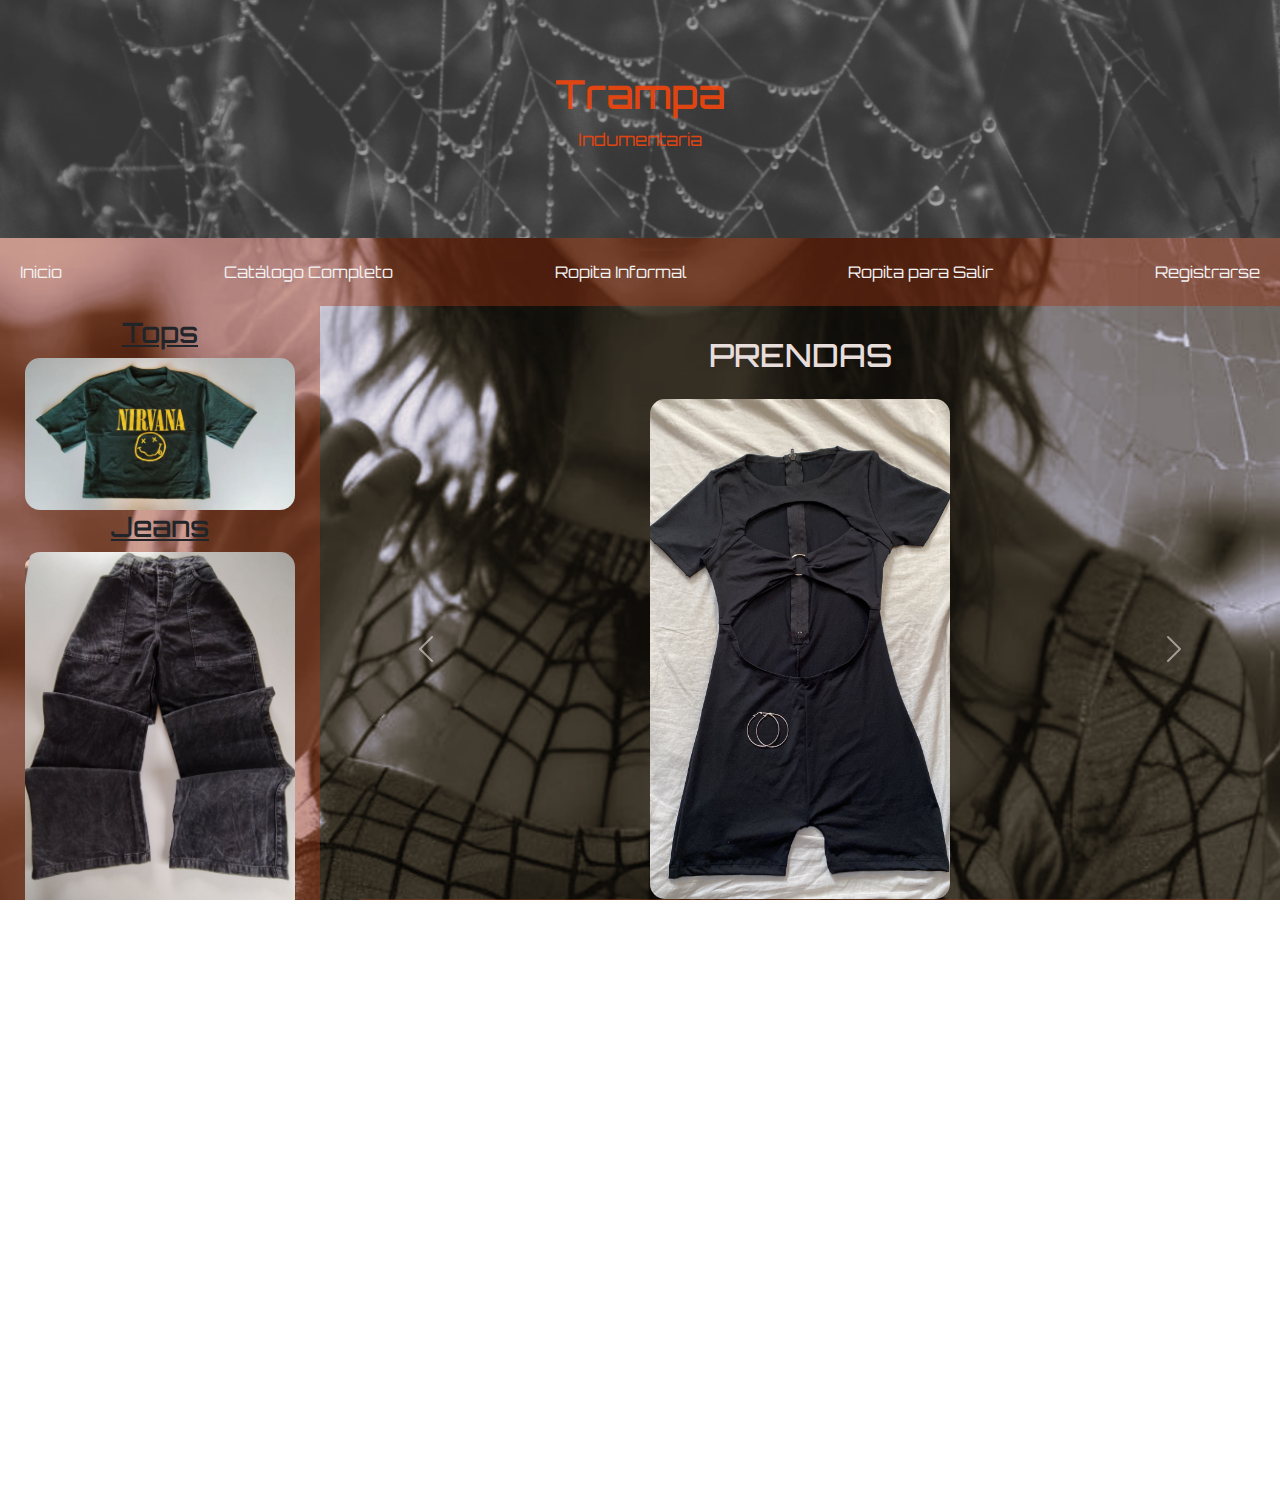
<file: index.html>
<!DOCTYPE html>
<html lang="en">
<head>
  <meta charset="UTF-8">
  <meta name="viewport" content="width=device-width, initial-scale=1.0">
  <title>TRAMPA</title>
  <link rel="stylesheet" href="public/css/style.css">
  <link rel="icon" href="public/img/tela-de-arana%20(1).png" type="image/png">
  <link href="https://cdn.jsdelivr.net/npm/bootstrap@5.3.0/dist/css/bootstrap.min.css" rel="stylesheet">
  <link rel="stylesheet" href="https://cdnjs.cloudflare.com/ajax/libs/font-awesome/6.0.0/css/all.min.css">
</head>
<body>
  <!-- HEADER -->
  <header>
    <div>
      <h1>Trampa</h1>
      <p>Indumentaria</p>
    </div>
  </header>
  <!-- NAVBAR -->
  <nav class="navbar">
    <a href="index.html">Inicio</a>
    <a href="public/views/catalogocompleto.html">Catálogo Completo</a>
    <a href="public/views/ropitainformal.html">Ropita Informal</a>
    <a href="public/views/ropitaparasalir.html">Ropita para Salir</a>
    <a href="public/views/form.html">Registrarse</a>
  </nav>
  <!-- PARTE PRINCIPAL -->
  <div class="principal">
    <aside>
      <h3 class="asideTitle">Tops</h3>
      <a href="public/views/ropitainformal.html" class="image"><img src="public/img/tops.jpg" alt="Tops"></a>
      <h3 class="asideTitle">Jeans</h3>
      <a href="public/views/ropitainformal.html" class="image"><img src="public/img/jean.jpg" alt="Jeans"></a>
      <h2 class="asideTitle">Vestidos</h2>
      <a href="public/views/ropitaparasalir.html" class="image"><img src="public/img/tiras.jpg" alt="Vestidos"></a>
      <a href="public/views/catalogocompleto.html" class="leerMas">Ver más..</a>
    </aside>
    <main>
      <h2 class="text-center mb-4">Prendas</h2>
      <div id="carouselExampleAutoplaying" class="carousel slide" data-bs-ride="carousel">
        <div class="carousel-inner">
          <div class="carousel-item active">
            <img src="public/img/catsuit.JPG" class="d-block w-100" alt="Catsuit">
          </div>
          <div class="carousel-item">
            <img src="public/img/conjunto.jpg" class="d-block w-100" alt="Conjunto">
          </div>
          <div class="carousel-item">
            <img src="public/img/top.jpg" class="d-block w-100" alt="Top frunce">
          </div>
        </div>
        <button class="carousel-control-prev" type="button" data-bs-target="#carouselExampleAutoplaying" data-bs-slide="prev">
          <span class="carousel-control-prev-icon" aria-hidden="true"></span>
          <span class="visually-hidden">Anterior</span>
        </button>
        <button class="carousel-control-next" type="button" data-bs-target="#carouselExampleAutoplaying" data-bs-slide="next">
          <span class="carousel-control-next-icon" aria-hidden="true"></span>
          <span class="visually-hidden">Siguiente</span>
        </button>
      </div>
      <h3 class="navbar">Acá te dejo una buena playlist para que escuches mientras miras lo que tenemos para vos!</h3>
      <iframe width="560" height="315" src="https://www.youtube.com/embed/KgdDQGSL0qs?si=2_86oLDebvd0iYGB" title="YouTube video player" frameborder="0" allow="accelerometer; autoplay; clipboard-write; encrypted-media; gyroscope; picture-in-picture; web-share" referrerpolicy="strict-origin-when-cross-origin" allowfullscreen></iframe>
    </main>
  </div>
  <!-- FOOTER -->
  <footer>
    <p>Síguenos en:</p>
    <a href="https://wa.me/5492604063858" class="whatsapp-btn" target="_blank">
        <i class="fab fa-whatsapp"></i> WhatsApp
    </a>
    <a href="https://www.instagram.com/trampaind/?__pwa=1" target="_blank">
        <i class="fab fa-instagram"></i> Instagram
    </a>
    <p>&copy; 2024 Trampa Indumentaria. Todos los derechos reservados.</p>
  </footer>
</body>
</html>
</file>
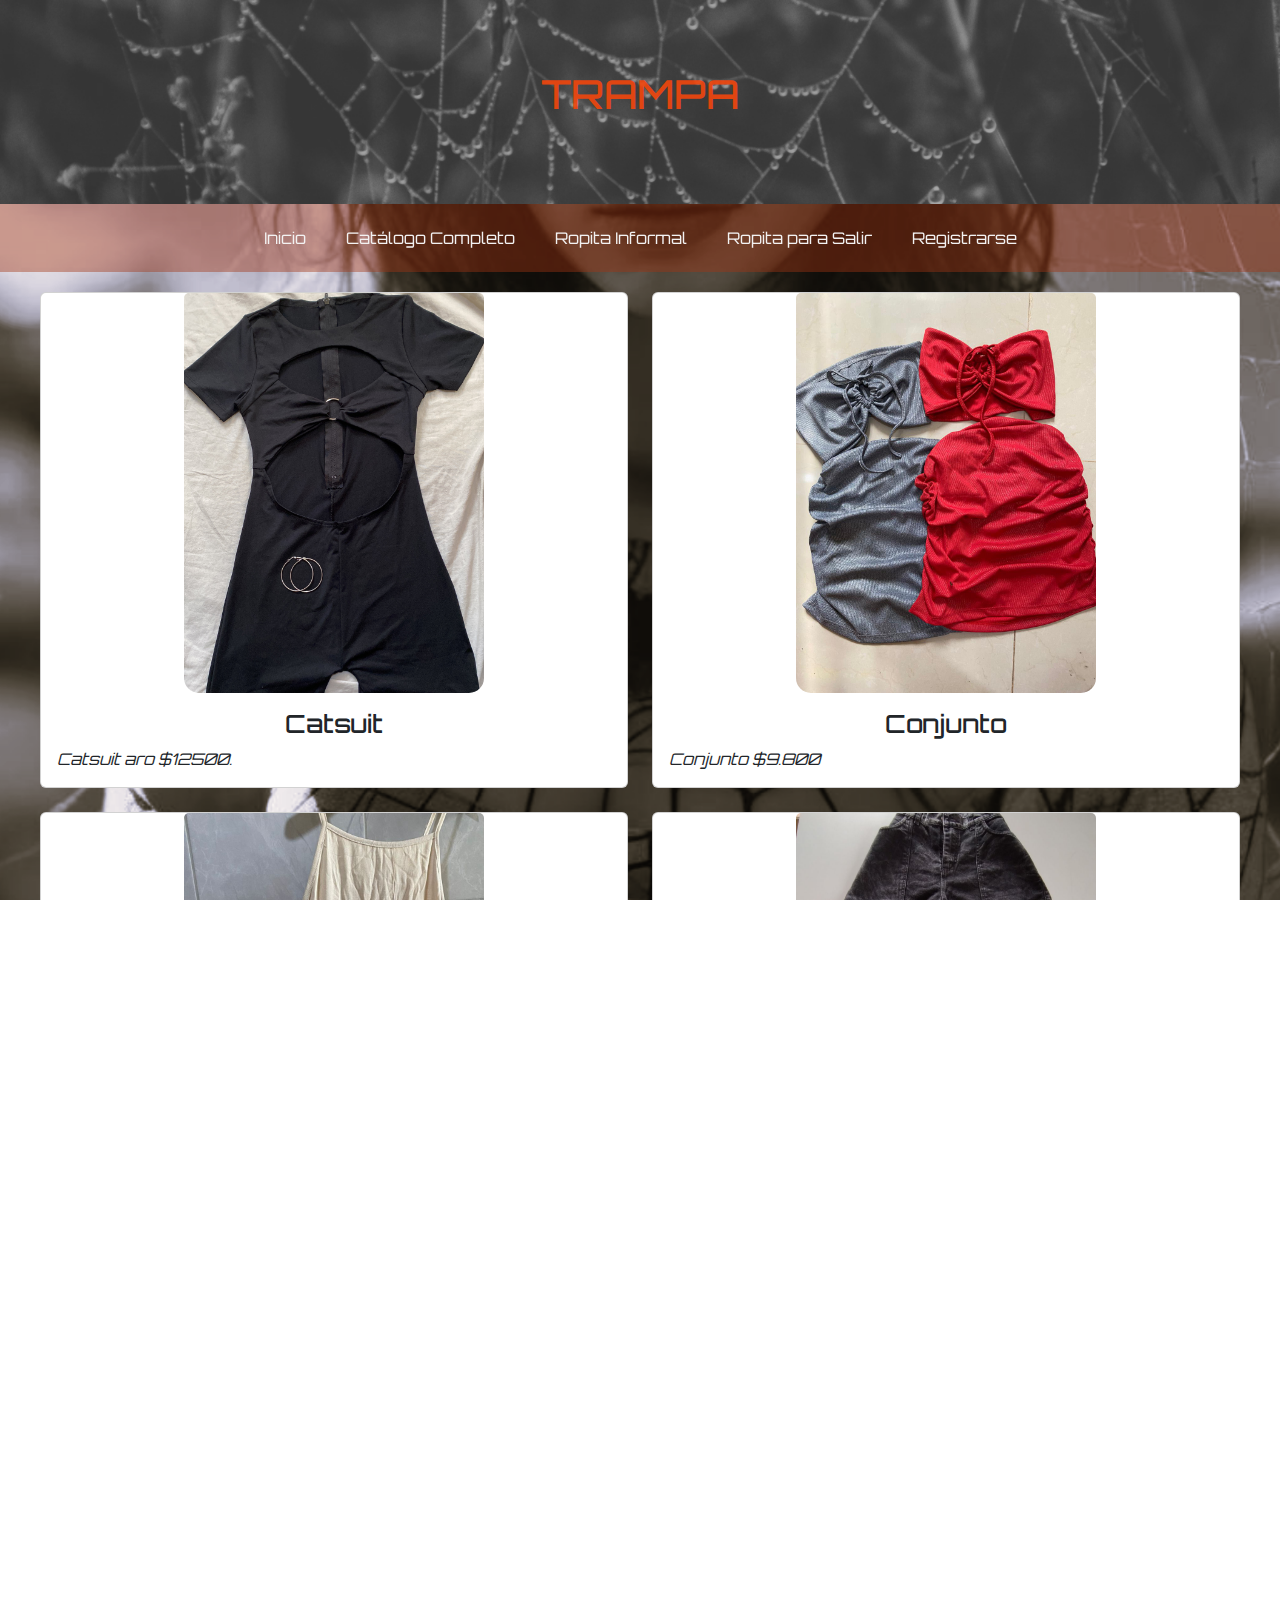
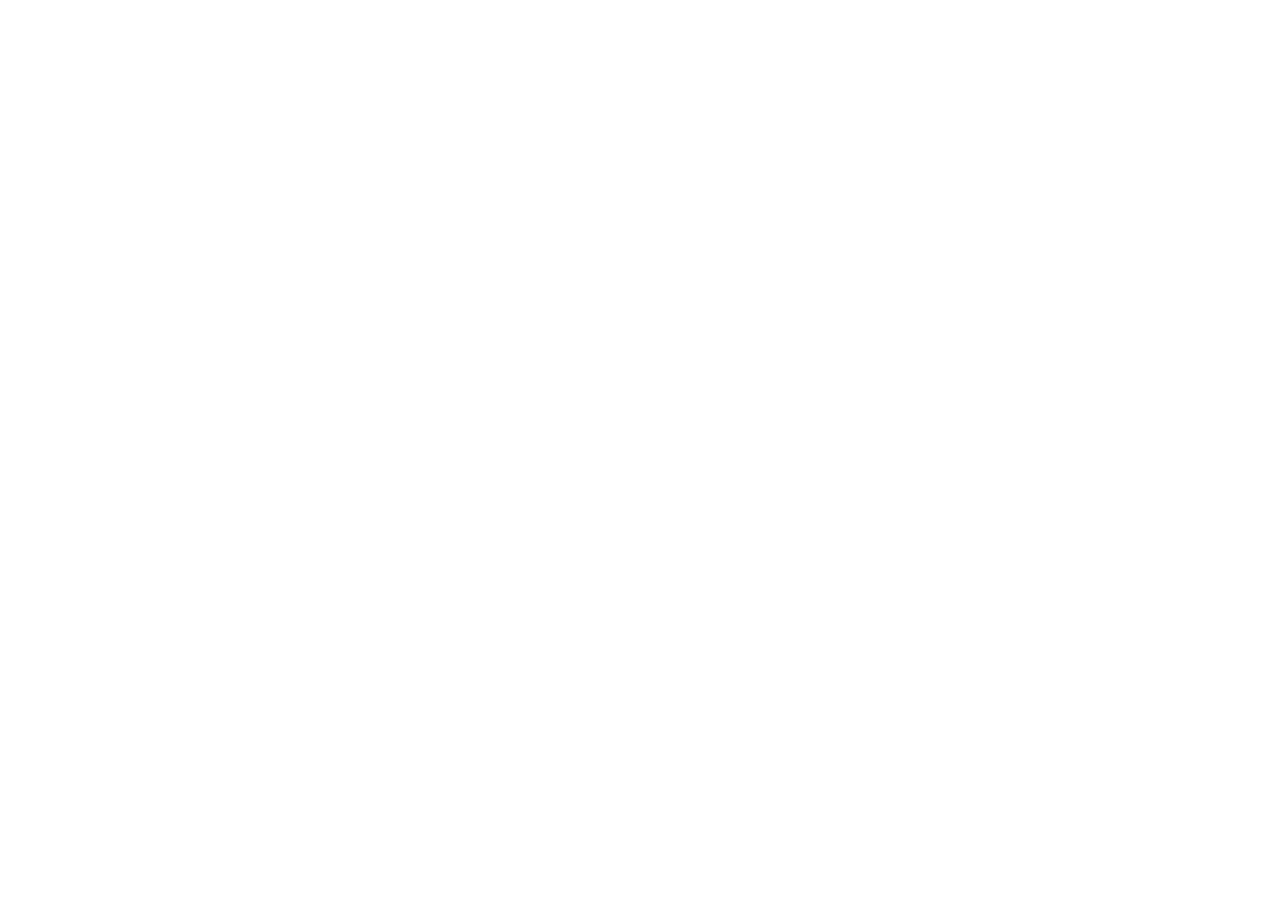
<file: public/views/catalogocompleto.html>
<!DOCTYPE html>
<html lang="en">
<head>
    <meta charset="UTF-8">
    <meta name="viewport" content="width=device-width, initial-scale=1.0">
    <title>TRAMPA</title>
    <meta name="description" content="Trampa - Indumentaria moderna y única para todos los estilos.">
    <link href="https://cdnjs.cloudflare.com/ajax/libs/font-awesome/5.15.4/css/all.min.css" rel="stylesheet">

    <!-- bootstrap -->
    <link href="https://cdn.jsdelivr.net/npm/bootstrap@5.3.3/dist/css/bootstrap.min.css" rel="stylesheet" integrity="sha384-QWTKZyjpPEjISv5WaRU9OFeRpok6YctnYmDr5pNlyT2bRjXh0JMhjY6hW+ALEwIH" crossorigin="anonymous">
    <!-- estilos -->
    <link rel="stylesheet" href="../css/style.css">
    <link rel="stylesheet" href="../../index.html">
    <link rel="icon" href="../img/icon.png" type="image/png">
</head>
<body>
    <!-- HEADER -->
    <header>
        <div>
            <h1>TRAMPA</h1>
            <p> </p>
        </div>
    </header>
    <!-- NAVBAR -->
    <nav class="navbar">
        <a href="../../index.html">Inicio</a>
        <a href="../views/catalogocompleto.html">Catálogo Completo</a>
        <a href="../views/ropitainformal.html">Ropita Informal</a>
        <a href="../views/ropitaparasalir.html">Ropita para Salir</a>
        <a href="form.html">Registrarse</a>
    </nav>
<!-- Prendas -->
<main>    
    <div class="row row-cols-1 row-cols-md-2 g-4">
        <div class="col">
          <div class="card">
            <img src="../img/catsuit.JPG" class="card-img-top" alt="Catsuit">
            <div class="card-body">
              <h5 class="card-title">Catsuit</h5>
              <p class="card-text">Catsuit aro $12500.</p>
            </div>
          </div>
        </div>
        <div class="col">
          <div class="card">
            <img src="../img/conjunto.jpg" class="card-img-top" alt="conjunto">
            <div class="card-body">
              <h5 class="card-title">Conjunto</h5>
              <p class="card-text">Conjunto $9.800</p>
            </div>
          </div>
        </div>
        <div class="col">
          <div class="card">
            <img src="../img/esparta.jpg" class="card-img-top" alt="vestido esparta">
            <div class="card-body">
              <h5 class="card-title">Vestido Esparta</h5>
              <p class="card-text">Vestido ESPARTA color cemento y beige $11.500</p>
            </div>
          </div>
        </div>
        <div class="col">
          <div class="card">
            <img src="../img/jean.jpg" class="card-img-top" alt="...">
            <div class="card-body">
              <h5 class="card-title">Jean</h5>
              <p class="card-text">Wideleg negro nevado liso $16.500</p>
            </div>
          </div>
        </div>
      </div>
      <hr>
      <div class="row row-cols-1 row-cols-md-2 g-4">
        <div class="col">
        <div class="card">
            <img src="../img/top.jpg" class="card-img-top" alt="...">
            <div class="card-body">
                <h5 class="card-title">Top frunce</h5>
                <p class="card-text">Top frunce $6.500</p>
            </div>
          </div>
        </div>
        <div class="col">
            <div class="card">
              <img src="../img/tiras.jpg" class="card-img-top" alt="Vestido tiras">
              <div class="card-body">
                <h5 class="card-title">Vestido</h5>
                <p class="card-text">Vestido con tiritas negro liso $9.500</p>
    
            </div>
        </div>
    </div>
        <div class="col">
            <div class="card">
              <img src="../img/tops.jpg" class="card-img-top" alt="Vestido tiras">
              <div class="card-body">
                <h5 class="card-title">Puperas Oversize</h5>
                <p class="card-text">Puperas Oversize $9.500</p>
            </div>
        </div>
    </div>
        <div class="col">
          <div class="card">
            <img src="../img/MUSCULOSAS.jpg" class="card-img-top" alt="...">
            <div class="card-body">
              <h5 class="card-title">Musculosas</h5>
              <p class="card-text">Musculosas batik $5500</p>
            </div>
          </div>
        </div>
      </div>
</main>


<!-- FOOTER -->
 
    <footer>
        <p>Síguenos en:</p>
        <a href="https://wa.me/5492604063858" class="whatsapp-btn" target="_blank">
            <i class="fab fa-whatsapp"></i> WhatsApp
        </a>
        <a href="https://www.instagram.com/trampaind/?__pwa=1" target="_blank">
            <i class="fab fa-instagram"></i> Instagram
        </a>
        <p>&copy; 2024 Trampa Indumentaria. Todos los derechos reservados.</p>
    </footer>
      
</body>
</html>
</file>
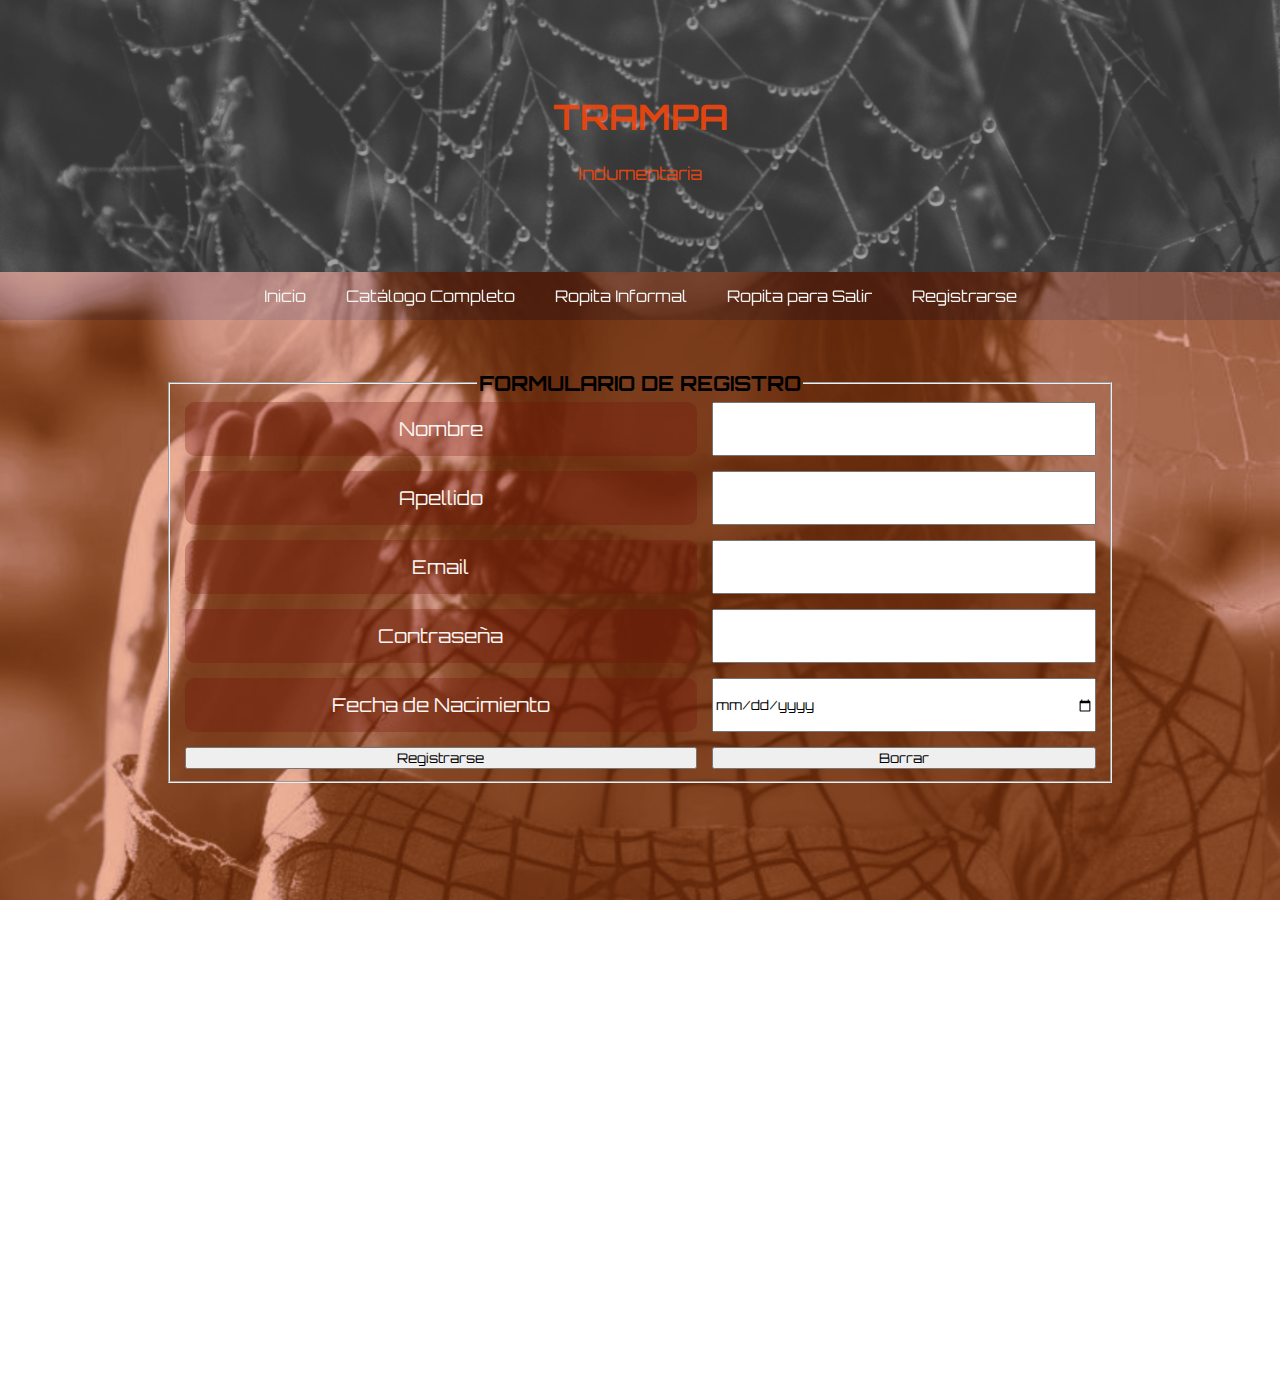
<file: public/views/form.html>
<!DOCTYPE html>
<html lang="en">
<head>
    <meta charset="UTF-8">
    <meta name="viewport" content="width=device-width, initial-scale=1.0">
    <title> TRAMPA </title>
    <link rel="stylesheet" href="../css/style.css">
    <link rel="icon" href="../img/icon.png" type="image/png">
</head>
<body>
    <!-- header -->
    <header>
        <div>
            <h1>TRAMPA</h1>
            <p>Indumentaria</p>
        </div>
    </header>
    <!-- navbar -->
    <nav class="navbar">
        <a href="../../index.html">Inicio</a>
        <a href="../views/catalogocompleto.html">Catálogo Completo</a>
        <a href="../views/ropitainformal.html">Ropita Informal</a>
        <a href="../views/ropitaparasalir.html">Ropita para Salir</a>
        <a href="form.html">Registrarse</a>
    </nav>
    <!-- formulario -->
    <form action="">
        <fieldset>
            <legend>Formulario de Registro</legend>
            <label for="nombre">Nombre</label>
            <input type="text" name="nombre" id="nombre" required>
            <label for="apellido">Apellido</label>
            <input type="text" name="apellido" id="apellido" required>
            <label for="email">Email</label>
            <input type="email" name="email" id="email" required>
            <label for="pass">Contraseña</label>
            <input type="password" name="pass" id="pass" required>
            <label for="fecha">Fecha de Nacimiento</label>
            <input type="date" name="fecha" id="fecha">
            <input type="submit" value="Registrarse">
            <input type="reset" value="Borrar">
        </fieldset>
    </form>

    <!-- footer -->
    <footer>
        <p>Síguenos en:</p>
        <a href="https://wa.me/5492604063858" class="whatsapp-btn" target="_blank">
            <i class="fab fa-whatsapp"></i> WhatsApp
        </a>
        <a href="https://www.instagram.com/trampaind/?__pwa=1" target="_blank">
            <i class="fab fa-instagram"></i> Instagram
        </a>
        <p>&copy; 2024 Trampa Indumentaria. Todos los derechos reservados.</p>
    </footer>
    
</body>
</html>
</file>
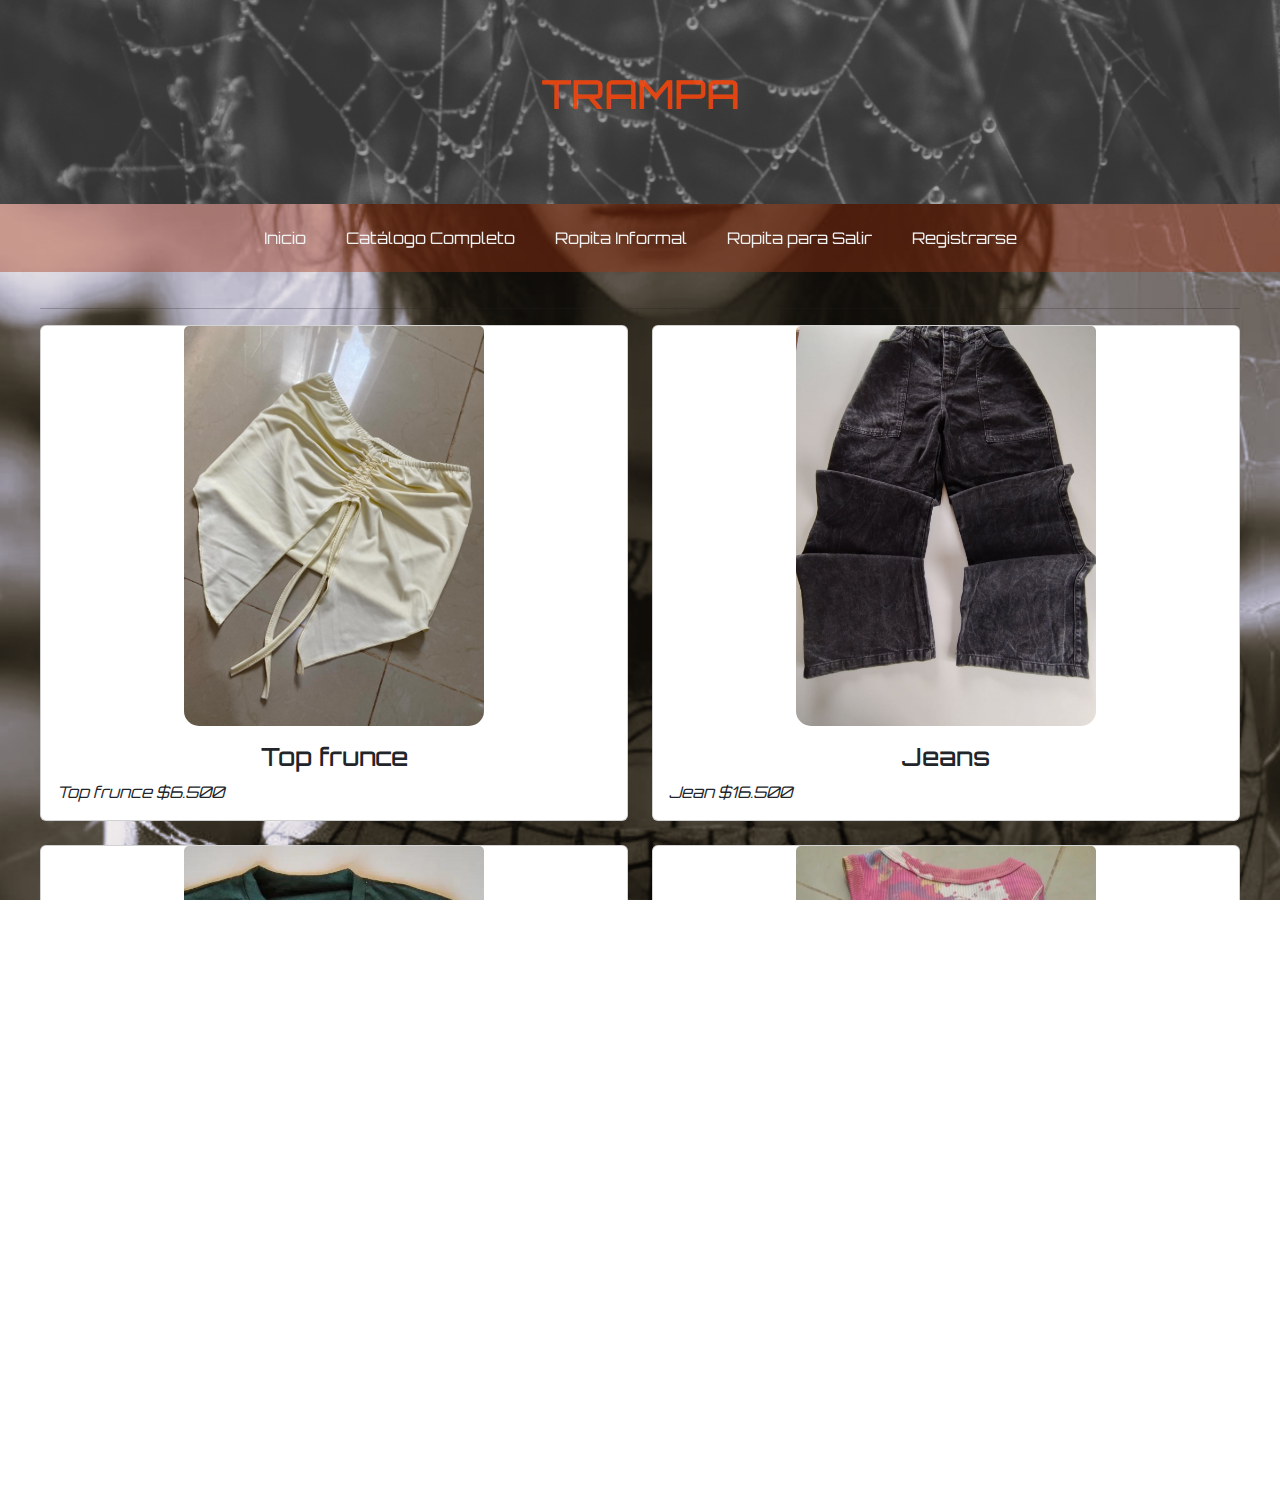
<file: public/views/ropitainformal.html>
<!DOCTYPE html>
<html lang="en">
<head>
    <meta charset="UTF-8">
    <meta name="viewport" content="width=device-width, initial-scale=1.0">
    <meta name="description" content="Trampa - Indumentaria moderna y única para todos los estilos.">
    <title>TRAMPA</title>
    <!-- bootstrap -->
    <link href="https://cdn.jsdelivr.net/npm/bootstrap@5.3.3/dist/css/bootstrap.min.css" rel="stylesheet" integrity="sha384-QWTKZyjpPEjISv5WaRU9OFeRpok6YctnYmDr5pNlyT2bRjXh0JMhjY6hW+ALEwIH" crossorigin="anonymous">
    <!-- estilos -->
    <link rel="stylesheet" href="../css/style.css">
    <link rel="stylesheet" href="../../index.html">
    <link rel="icon" href="../img/icon.png" type="image/png">
</head>
<body>
    <!-- HEADER -->
    <header>
        <div>
            <h1>TRAMPA</h1>
            <p> </p>
        </div>
    </header>
    <!-- NAVBAR -->
    <nav class="navbar">
        <a href="../../index.html">Inicio</a>
        <a href="../views/catalogocompleto.html">Catálogo Completo</a>
        <a href="../views/ropitainformal.html">Ropita Informal</a>
        <a href="../views/ropitaparasalir.html">Ropita para Salir</a>
        <a href="form.html">Registrarse</a>
    </nav>
<!-- Prendas -->
<main>    
    <hr>
    <div class="row row-cols-1 row-cols-md-2 g-4">
        <div class="col">
        <div class="card">
            <img src="../img/top.jpg" class="card-img-top" alt="...">
            <div class="card-body">
                <h5 class="card-title">Top frunce</h5>
                <p class="card-text">Top frunce $6.500</p>
            </div>
          </div>
        </div>
        <div class="col">
            <div class="card">
              <img src="../img/jean.jpg" class="card-img-top" alt="Vestido tiras">
              <div class="card-body">
                <h5 class="card-title">Jeans</h5>
                <p class="card-text">Jean $16.500</p>
    
            </div>
        </div>
    </div>
        <div class="col">
            <div class="card">
              <img src="../img/tops.jpg" class="card-img-top" alt="Vestido tiras">
              <div class="card-body">
                <h5 class="card-title">Puperas Oversize</h5>
                <p class="card-text">Puperas Oversize $9.500</p>
            </div>
        </div>
    </div>
        <div class="col">
          <div class="card">
            <img src="../img/MUSCULOSAS.jpg" class="card-img-top" alt="...">
            <div class="card-body">
              <h5 class="card-title">Musculosas</h5>
              <p class="card-text">Musculosas batik $5500</p>
            </div>
          </div>
        </div>
      </div>
</main>
<!-- FOOTER -->
<footer>
    <p>Síguenos en:</p>
    <a href="https://wa.me/5492604063858" class="whatsapp-btn" target="_blank">
        <i class="fab fa-whatsapp"></i> WhatsApp
    </a>
    <a href="https://www.instagram.com/trampaind/?__pwa=1" target="_blank">
        <i class="fab fa-instagram"></i> Instagram
    </a>
    <p>&copy; 2024 Trampa Indumentaria. Todos los derechos reservados.</p>
</footer>

</body>
</html>
</file>
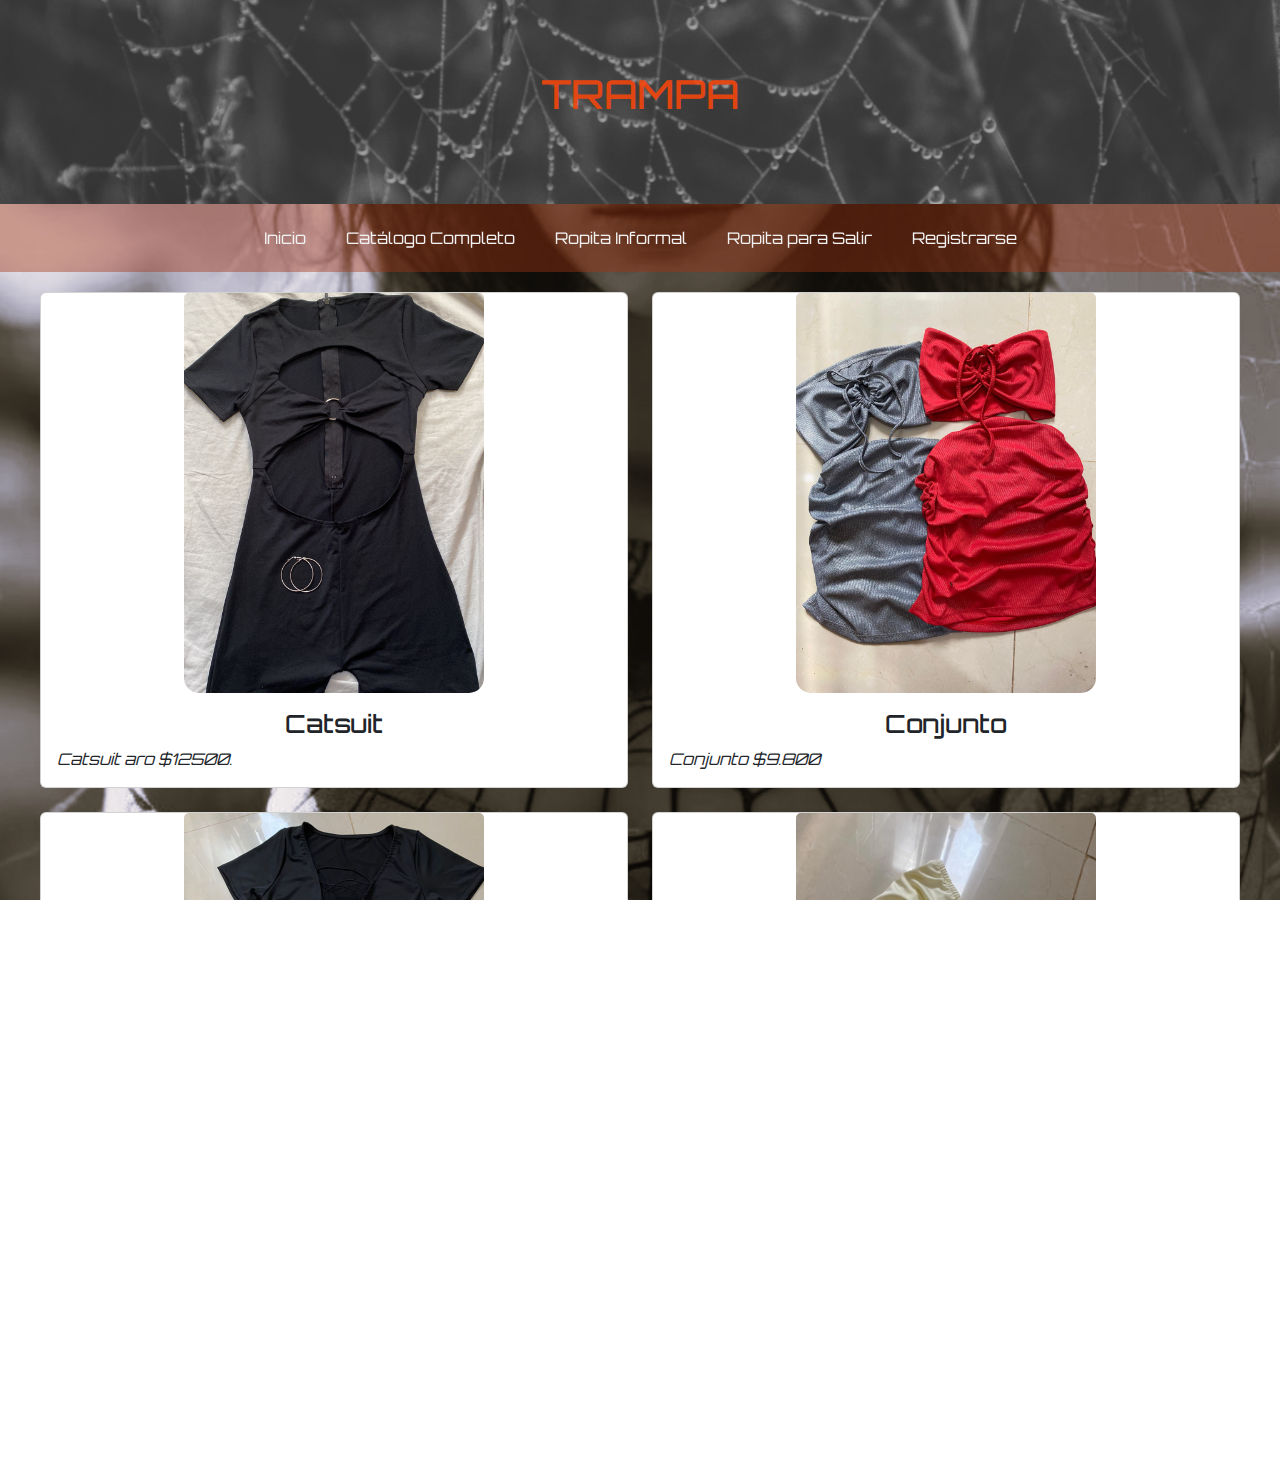
<file: public/views/ropitaparasalir.html>
<!DOCTYPE html>
<html lang="en">
<head>
    <meta charset="UTF-8">
    <meta name="viewport" content="width=device-width, initial-scale=1.0">
    <title>TRAMPA</title>
    <meta name="description" content="Trampa - Indumentaria moderna y única para todos los estilos.">

    <!-- bootstrap -->
    <link href="https://cdn.jsdelivr.net/npm/bootstrap@5.3.3/dist/css/bootstrap.min.css" rel="stylesheet" integrity="sha384-QWTKZyjpPEjISv5WaRU9OFeRpok6YctnYmDr5pNlyT2bRjXh0JMhjY6hW+ALEwIH" crossorigin="anonymous">
    <!-- estilos -->
    <link rel="stylesheet" href="../css/style.css">
    <link rel="stylesheet" href="../../index.html">
    <link rel="icon" href="../img/icon.png" type="image/png">
</head>
<body>
    <!-- HEADER -->
    <header>
        <div>
            <h1>TRAMPA</h1>
            <p> </p>
        </div>
    </header>
    <!-- NAVBAR -->
    <nav class="navbar">
        <a href="../../index.html">Inicio</a>
        <a href="../views/catalogocompleto.html">Catálogo Completo</a>
        <a href="../views/ropitainformal.html">Ropita Informal</a>
        <a href="../views/ropitaparasalir.html">Ropita para Salir</a>
        <a href="form.html">Registrarse</a>
    </nav>
<!-- Prendas -->
<main>    
    <div class="row row-cols-1 row-cols-md-2 g-4">
        <div class="col">
          <div class="card">
            <img src="../img/catsuit.JPG" class="card-img-top" alt="Catsuit">
            <div class="card-body">
              <h5 class="card-title">Catsuit</h5>
              <p class="card-text">Catsuit aro $12500.</p>
            </div>
          </div>
        </div>
        <div class="col">
          <div class="card">
            <img src="../img/conjunto.jpg" class="card-img-top" alt="conjunto">
            <div class="card-body">
              <h5 class="card-title">Conjunto</h5>
              <p class="card-text">Conjunto $9.800</p>
            </div>
          </div>
        </div>
        <div class="col">
          <div class="card">
            <img src="../img/tiras.jpg" class="card-img-top" alt="vestido esparta">
            <div class="card-body">
              <h5 class="card-title">Vestido </h5>
              <p class="card-text">Vestido negro con tiritas $9.500</p>
            </div>
          </div>
        </div>
        <div class="col">
          <div class="card">
            <img src="../img/top.jpg" class="card-img-top" alt="...">
            <div class="card-body">
              <h5 class="card-title">Top frunce</h5>
              <p class="card-text">Top frunce $6.500</p>
            </div>
          </div>
        </div>
      </div>
    
</main>
<!-- FOOTER -->
<footer>
    <p>Síguenos en:</p>
    <a href="https://wa.me/5492604063858" class="whatsapp-btn" target="_blank">
        <i class="fab fa-whatsapp"></i> WhatsApp
    </a>
    <a href="https://www.instagram.com/trampaind/?__pwa=1" target="_blank">
        <i class="fab fa-instagram"></i> Instagram
    </a>
    <p>&copy; 2024 Trampa Indumentaria. Todos los derechos reservados.</p>
</footer>
</body>
</html>
</file>
<file: public/css/style.css>
/* Estilos comunes */
@import url('https://fonts.googleapis.com/css2?family=Orbitron:wght@400..900&display=swap');
* {
    box-sizing: border-box;
    font-family: "Orbitron", serif;
}

html, body {
    height: 100vh;
    overflow-x: hidden; 
    background-image: url('../img/fondo\ -\ copia.png');  
    background-attachment: fixed; 
    background-position: center; 
    background-repeat: no-repeat;
    background-size: cover;  
}

body {
    margin: 0;
    padding: 0;
    font-size: 16px;
    height: 100vh;
}

img {
    max-width: 300px;
    max-height: 1000px;
    width: auto;
    height: auto;
    display: block;
    margin: auto;
    border-radius: 15px;
}

/* Estilos header */
header {
    padding: 60px;
    text-align: center;
    background-image: url("../img/header.png");
    background-repeat: no-repeat;
    background-size: cover;
}

header div {
    padding: 10px;
    border-radius: 10px;
    background-color: transparent;
    color: #f1460de7;
    font-size: 1.1rem;
}

@media (max-width: 900px) {
    header {
        background-position: center;
    }
}

/* Estilos navbar */
.navbar {
    display: flex;
    justify-content: center;
    background-color: rgba(161, 52, 19, 0.418);
    position: sticky;
    top: 0;
    z-index: 100;
}

.navbar a {
    color: #f3f2f2;
    padding: 14px 20px;
    text-decoration: none;
}

.navbar a:hover {
    background-color: #f8f6f63f;
    color: #5D2A42;
}

@media (max-width:800px) {
    .navbar {
        flex-direction: column;
        position: unset;
    }
    .navbar a {
        text-align: center;
    }
}

/* Estilos principales */
.principal {
    display: flex;
    flex-wrap: wrap;
    background-color: transparent;
    margin: 0;
}

aside {
    flex-basis: 25%;
    background-color: rgba(161, 52, 19, 0.418);
    text-align: center;
    padding: 10px;
}

main {
    flex-basis: 75%;
    background-color: transparent;
    padding: 20px 40px 20px 40px;
}

@media (max-width:800px) {
    .principal {
        flex-direction: column;
    }
}

/* Estilos aside */
.image img {
    width: 90%;
    height: auto;
    object-fit: cover;  
    transition: 0.5s all ease-in-out;
}

.image:hover img {
    transform: scale(1.07);
}

.asideTitle {
    text-decoration: underline;
}

@media (max-width:800px) {
    .image img {
        width: 60%;
    }
}

/* Estilos main */
.card-img-top, main img {
    width: 100%;
    height: 400px;
    object-fit: cover;
}

main h2 {
    text-transform: uppercase;
    margin-top: 10px;
    color: #e7dddb;
    text-align: center;
}

main h5 {
    text-align: right;
}

main p {
    font-style: italic;
}

main .leerMas, .verMas {
    background-color: #b93f06;
    color: #FFF9EC;
    text-decoration: none;
    padding: 10px;
    border-radius: 10px;
    text-align: center;
    width: fit-content;
    display: block;
    margin: 20px auto;
}

main .leerMas:hover, .verMas:hover {
    background-color: #FCB1A6;
    color: #b93f06;
}

/* Estilos footer */
footer {
    padding: 10px;
    text-align: center;
    background-color: black;
    color: #FCB1A6;
}

/* Estilos formulario */
form {
    padding: 50px;
    background-color: #e7530e65;
    text-align: center;
    height: 100%;
}

label {
    background-color: #750b0844;
    color: #fcf4f2;
    padding: 15px;
    border-radius: 10px;
}

fieldset {
    display: grid;
    grid-template-columns: 40vw 30vw;
    gap: 15px;
    margin: auto;
    width: fit-content;
    font-size: 1.2rem;
}

@media (max-width:800px) {
    fieldset {
        display: flex;
        flex-direction: column;
    }
}

legend {
    text-transform: uppercase;
    font-weight: bolder;
    font-size: 1.3rem;
}

/* Estilos carrusel */
.carousel-item img {
    width: 90%;
    height: 500px;
    object-fit: cover;
}

@media (max-width:800px) {
    .carousel-item img {
        object-fit: contain;
        height: auto;
    }
    .carousel-inner {
        object-fit: contain;
    }
}

/* Estilos cartas */
.card-img-top {
    height: 400px;
    object-fit: cover;
}

.card-title {
    text-align: center;
    font-size: 25px;
}

.whatsapp-btn:hover {
    background-color: #d4f5e3;
}

/* Iconos del footer */
footer a {
    margin: 0 10px;
    color: #FFF9EC;
    font-size: 1.5rem;
    text-decoration: none;
}

footer a:hover {
    color: #FCB1A6;
}

footer i {
    margin-right: 5px;
}
</file>
